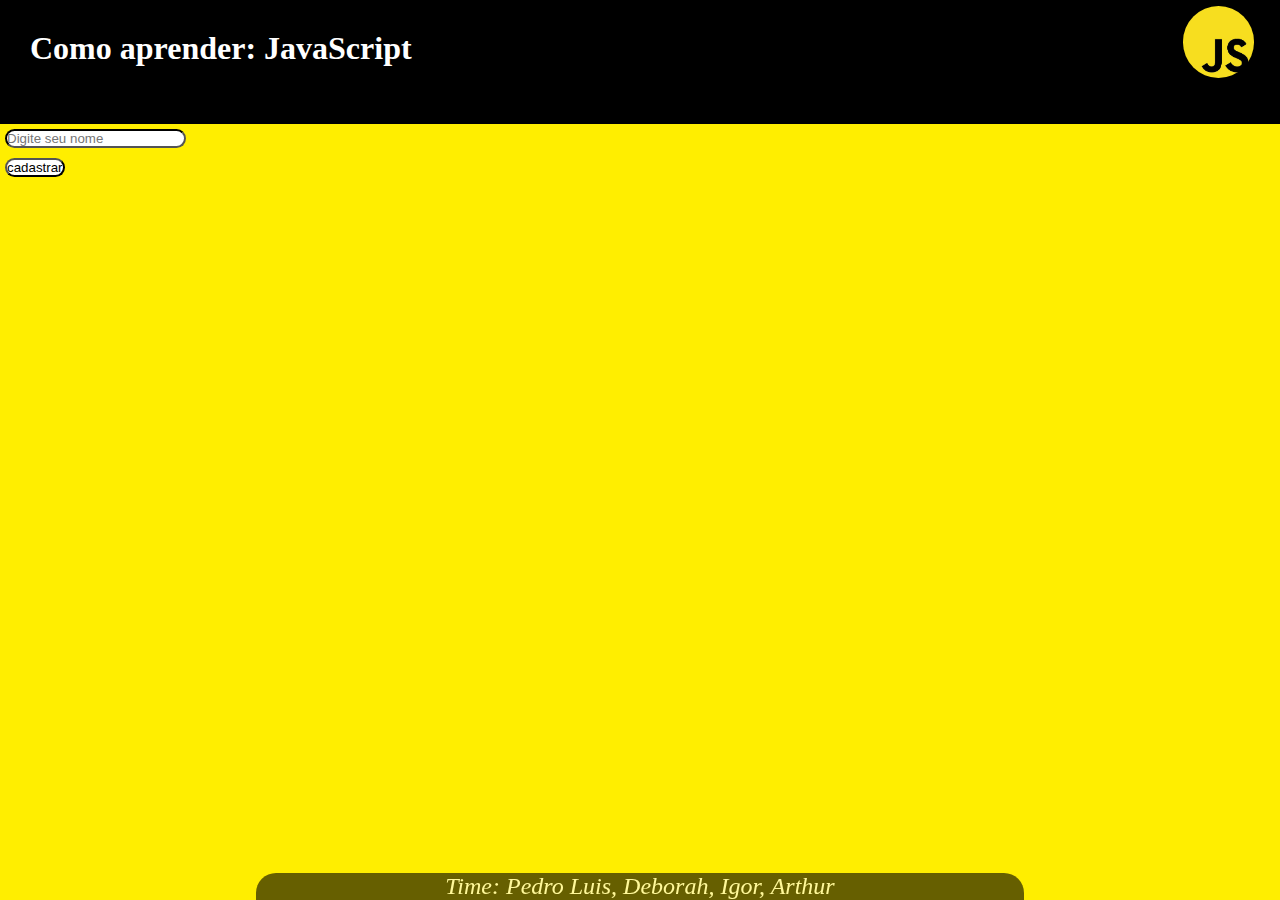
<file: index.html>
<!DOCTYPE html>
<html lang="pt-br">

<head>
    <meta charset="UTF-8">
    <link rel="stylesheet" href="css/main.css">
    <script src="js/main.js" defer></script>
    <title>Aprendendo javascript</title>
</head>

<body>
    <div class="wrapper">

        <h1 class="box">Como aprender: JavaScript
            <div class="inmg">
                <img src="img/js.jfif" alt="Logo">

            </div>

        </h1>

        <div class="container">

            <input type="text" id="valor" placeholder="Digite seu nome" class="input">

            <input type="submit" id="btn-div" value="cadastrar" onclick="capturar()" class="But">

        </div>



        <div id="ma" class="hidden">

            <ul>
                <li><a href="sobrejs.html" type="blank"> 1-Um pouco sobre JS </a></li>
                <li><a href="tipagem.html" type="blank"> 2-Tipagem </a></li>
                <li><a href="declaracao.html" type="blank"> 3-declarações/variaveis </a></li>

            </ul>
            <div class="usu">Seja bem vindo:
                <p id="valorDigitado">

                </p>
            </div>

            <div class="monk">
                <img src="img/Monkey" alt="">

            </div>
        </div>
    </div>


</body>
<div class="box-foo">
    <footer> Time: Pedro Luis, Deborah, Igor, Arthur </footer>
</div>

</html>
</file>
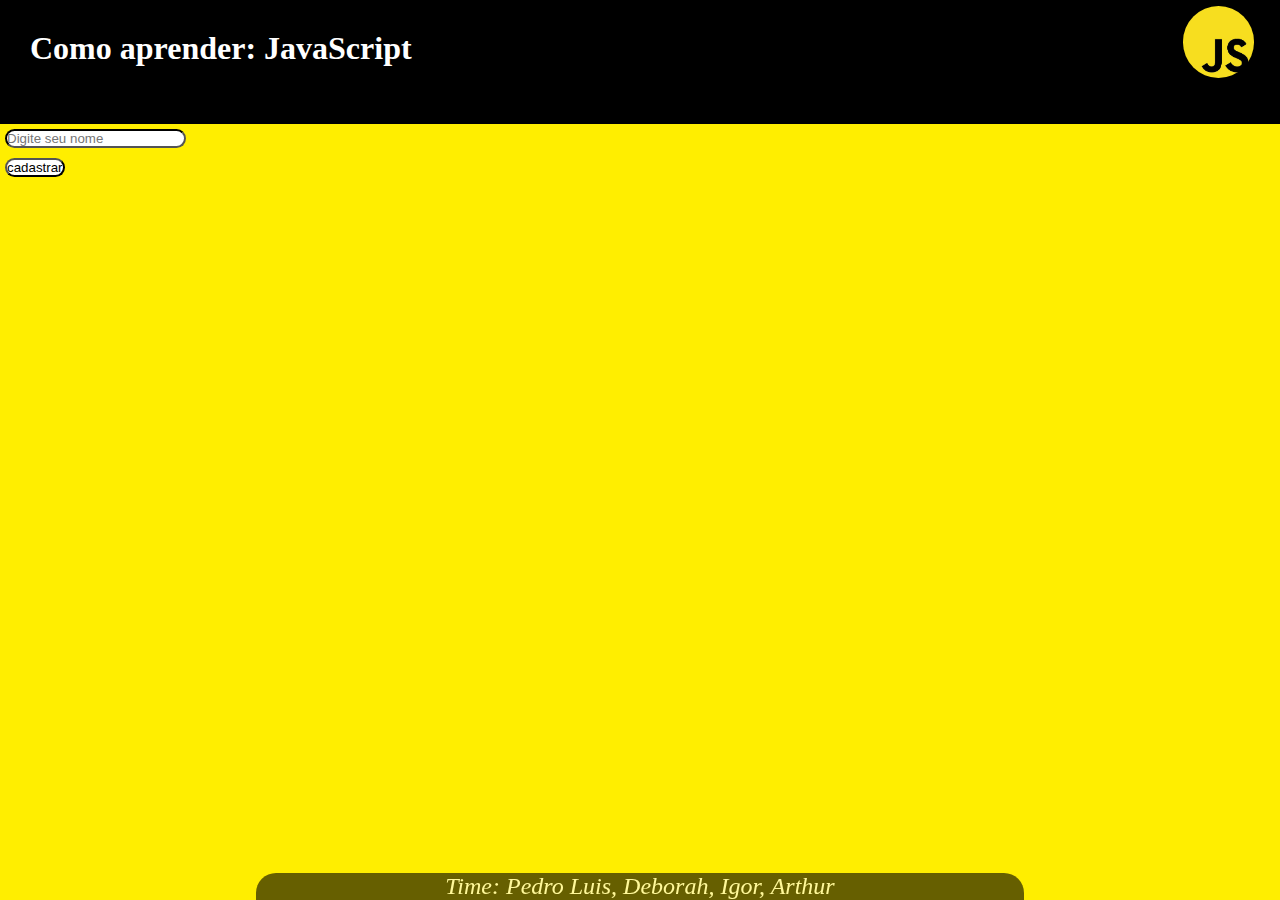
<file: 1.html>
<!DOCTYPE html>
<html lang="pt-br">

<head>
    <meta charset="UTF-8">
    <link rel="stylesheet" href="css/main.css">
    <script src="js/main.js" defer></script>
    <title>Aprendendo javascript</title>
</head>

<body>
    <div class="wrapper">

        <h1 class="box">Como aprender: JavaScript
            <div class="inmg">
                <img src="img/js.jfif" alt="Logo">

            </div>

        </h1>

        <div class="container">

            <input type="text" id="valor" placeholder="Digite seu nome" class="input">

            <input type="submit" id="btn-div" value="cadastrar" onclick="capturar()" class="But">

        </div>



        <div id="ma" class="hidden">

            <ul>
                <li><a href="2.html" type="blank"> 1-Um pouco sobre JS </a></li>
                <li><a href="3.html" type="blank"> 2-Tipagem </a></li>
                <li><a href="4.html" type="blank"> 3-declarações/variaveis </a></li>

            </ul>
            <div class="usu">Seja bem vindo:
                <p id="valorDigitado">

                </p>
            </div>

            <div class="monk">
                <img src="img/Monkey" alt="">

            </div>
        </div>
    </div>


</body>
<div class="box-foo">
    <footer> Time: Pedro Luis, Deborah, Igor, Arthur </footer>
</div>

</html>
</file>
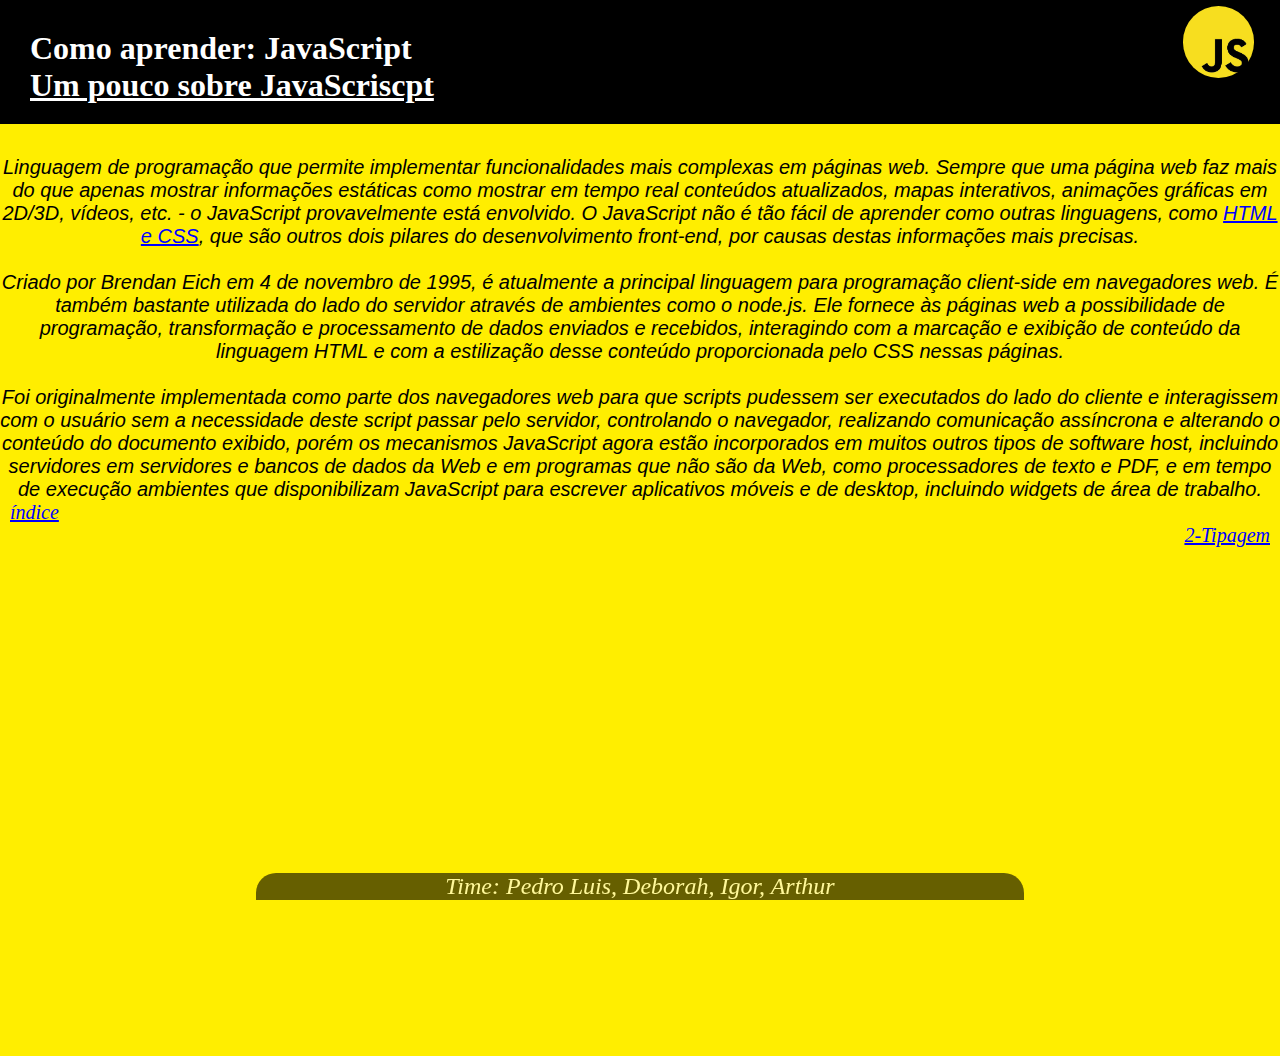
<file: 2.html>
<!DOCTYPE html>
<html lang="pt-br">

<head>
    <meta charset="UTF-8">
    <link rel="stylesheet" href="css/main.css">
    <script src="js/main.js" defer></script>
    <title>Aprendendo javascript</title>
</head>

<body>
    <div class="wrapper">

        <h1 class="box">Como aprender: JavaScript</br>
            <u>Um pouco sobre JavaScriscpt</u>
            <div class="inmg">
                <img src="img/js.jfif" alt="Logo">
            </div>
        </h1>
        <div class="text1">

            <p> Linguagem de programação que permite implementar funcionalidades mais complexas em páginas web. Sempre
                que uma página web faz mais do que apenas mostrar informações estáticas como mostrar em tempo real
                conteúdos atualizados, mapas interativos, animações
                gráficas em 2D/3D, vídeos, etc. - o JavaScript provavelmente está envolvido. O JavaScript não é tão
                fácil de aprender como outras linguagens, como <u style="color: blue;">HTML e CSS</u>, que são outros dois pilares do
                desenvolvimento front-end, por causas destas
                informações mais precisas.
            </p></br>
            <p>Criado por Brendan Eich em 4 de novembro de 1995, é atualmente a principal
                linguagem para programação client-side em navegadores web. É também bastante utilizada do lado do
                servidor através de ambientes como
                o node.js. Ele fornece às páginas web a possibilidade de programação, transformação e processamento de
                dados enviados e recebidos, interagindo com a marcação e exibição de conteúdo da linguagem HTML e com a
                estilização desse conteúdo proporcionada
                pelo CSS nessas páginas.
            </p></br>
            <p> Foi originalmente implementada como parte dos navegadores web para que scripts
                pudessem ser executados do lado do cliente e interagissem com o usuário sem a necessidade deste script
                passar pelo servidor, controlando
                o navegador, realizando comunicação assíncrona e alterando o conteúdo do documento exibido, porém os
                mecanismos JavaScript agora estão incorporados em muitos outros tipos de software host, incluindo
                servidores em servidores e bancos de
                dados da Web e em programas que não são da Web, como processadores de texto e PDF, e em tempo de
                execução ambientes que disponibilizam JavaScript para escrever aplicativos móveis e de desktop,
                incluindo widgets de área de trabalho.


            </p>



            <li class="li"><a href="1.html">índice</a></li>
            <li class="lin"><a href="3.html">2-Tipagem</a></li>

        </div>
        <div class="box-foo">
            <footer> Time: Pedro Luis, Deborah, Igor, Arthur </footer>
        </div>
    </div>
</body>

</html>
</file>
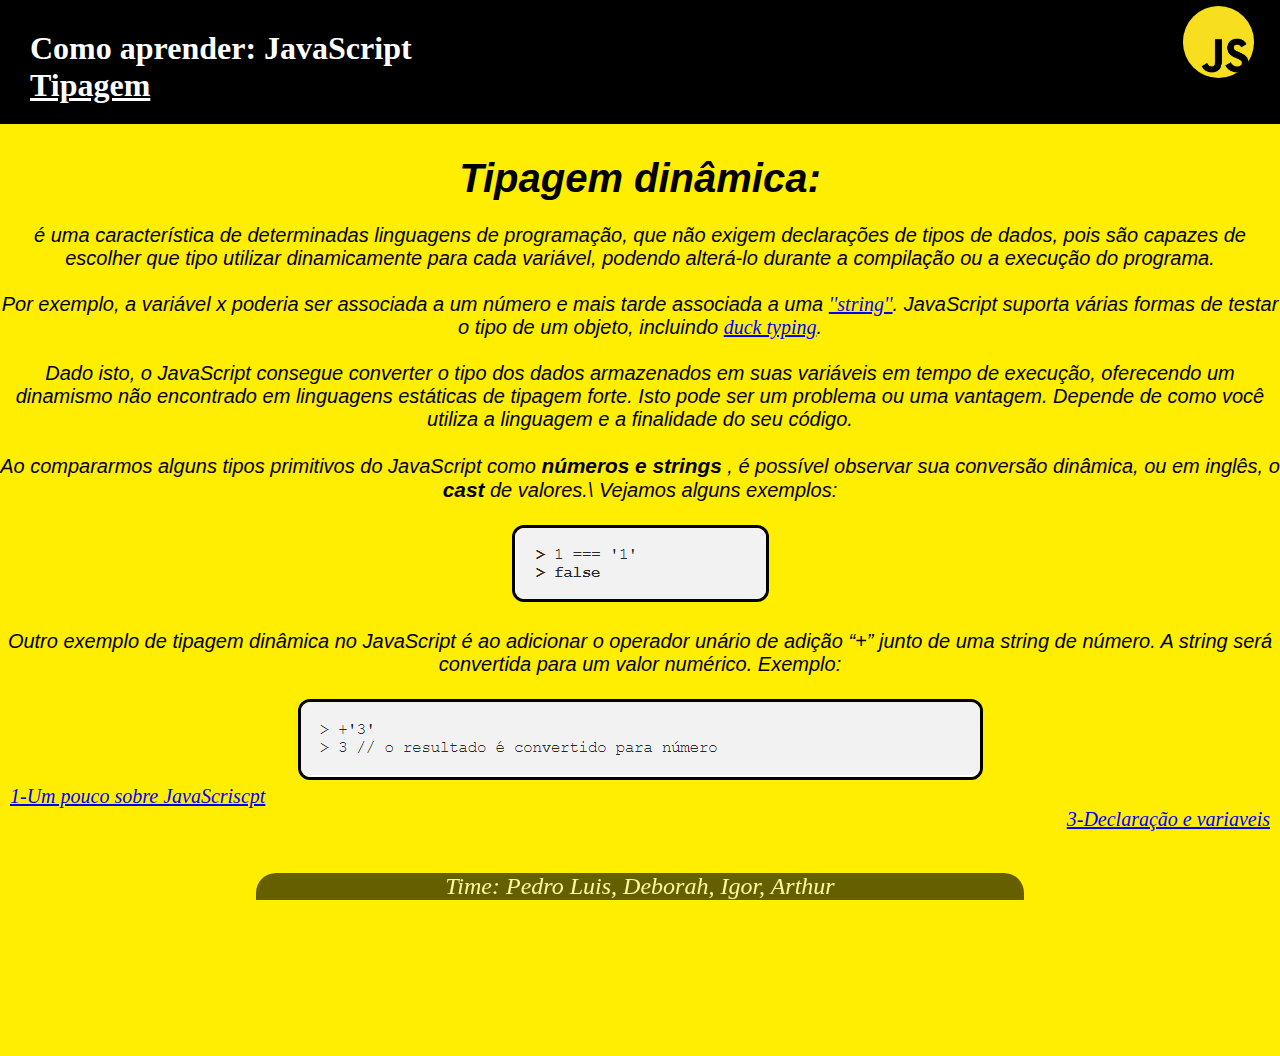
<file: 3.html>
<!DOCTYPE html>
<html lang="pt-br">

<head>
    <meta charset="UTF-8">
    <link rel="stylesheet" href="css/main.css">
    <title>Aprendendo javascript</title>
</head>

<body>
    <div class="wrapper">

        <h1 class="box">Como aprender: JavaScript</br>
            <u>Tipagem</u>
            <div class="inmg">
                <img src="img/js.jfif" alt="Logo">
            </div>
        </h1>
        <div class="text1">


            <h1>Tipagem dinâmica:</h1></br>
            <p> é uma característica de determinadas linguagens de programação, que não exigem declarações de tipos de
                dados, pois são capazes de escolher que tipo utilizar dinamicamente para cada variável, podendo
                alterá-lo durante a compilação ou a execução do programa.</p></br>

            <p>Por exemplo, a variável x poderia ser associada a um número e mais tarde associada a uma <a
                    href="https://developer.mozilla.org/pt-BR/docs/Web/JavaScript/Reference/Global_Objects/String">''string''</a>.
                JavaScript suporta várias formas de testar o tipo de um objeto, incluindo <a
                    href="https://stackoverflow.com/questions/4205130/what-is-duck-typing">duck typing</a>.</p></br>

            <p>Dado isto, o JavaScript consegue converter o tipo
                dos dados armazenados em suas variáveis em tempo de execução, oferecendo um dinamismo não encontrado em
                linguagens estáticas de tipagem forte. Isto pode ser um problema ou uma vantagem. Depende de como você
                utiliza a linguagem e a finalidade
                do seu código.</p></br>
            <p> Ao compararmos alguns tipos primitivos do JavaScript como <b>números e strings</b> , é possível
                observar sua conversão dinâmica, ou em inglês, o <b>cast</b> de valores.\ Vejamos alguns exemplos:</p>
            </br>
            <div class="exemplo">
                <img src="img/exemplo.3.png" alt="exemplo 2">
            </div></br>

            <p>Outro exemplo de tipagem dinâmica no JavaScript
                é ao adicionar o operador unário de adição “+” junto de uma string de número. A string será convertida
                para um valor numérico. Exemplo:
            </p></br>
            <div class="exemplo">
                <img src="img/exemplo.3.-2.png" alt="exemplo 3">
            </div>






            <li class="li"><a href="2.html">1-Um pouco sobre JavaScriscpt</a></li>
            <li class="lin"><a href="4.html">3-Declaração e variaveis</a></li>

        </div>
        <div class="box-foo">
            <footer> Time: Pedro Luis, Deborah, Igor, Arthur </footer>
        </div>




    </div>
</body>



</html>
</file>
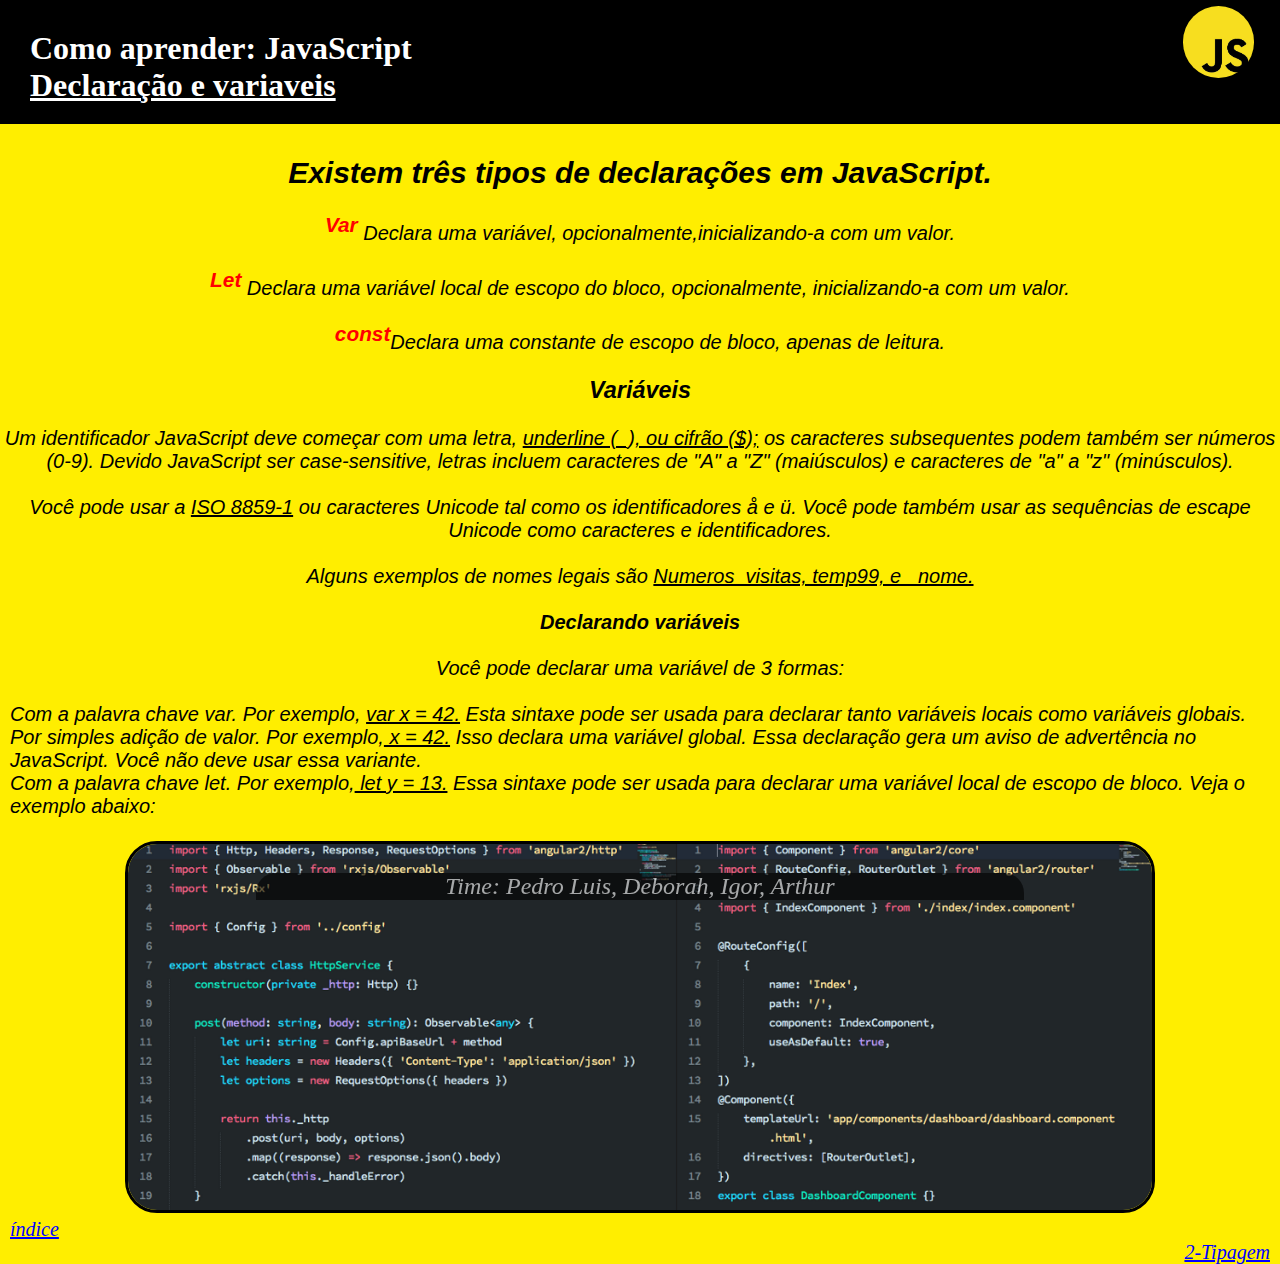
<file: 4.html>
<!DOCTYPE html>
<html lang="pt-br">

<head>
    <meta charset="UTF-8">
    <link rel="stylesheet" href="css/main.css">
    <title>Aprendendo javascript</title>
</head>

<body>
    <div class="wrapper">

        <h1 class="box">Como aprender: JavaScript</br>
            <u>Declaração e variaveis</u>
            <div class="inmg">
                <img src="img/js.jfif" alt="Logo">
            </div>
        </h1>

        <div class="text1">
            <h2>
                Existem três tipos de declarações em JavaScript.
            </h2><br>


            <p>
                <sup><b>Var</b></sup> Declara uma variável, opcionalmente,inicializando-a com um valor.
            </p><br>
            <p>
                <sup><b>Let</b></sup> Declara uma variável local de escopo do bloco, opcionalmente,
                inicializando-a com um valor.
            </p><br>
            <p>
                <sup><b>const</b></sup>Declara uma constante
                de escopo de bloco, apenas de leitura.
            </p><br>

            <h3>Variáveis</h3><br>
            <p>
                Um identificador JavaScript deve começar com uma letra,
                <u>underline (_), ou cifrão ($);</u> os caracteres subsequentes podem também ser números (0-9). Devido
                JavaScript ser case-sensitive, letras
                incluem caracteres de "A" a "Z" (maiúsculos) e caracteres de "a" a "z" (minúsculos).
            </p><br>
            <p>
                Você pode usar a <u>ISO 8859-1</u> ou caracteres Unicode tal como os identificadores å e ü. Você pode
                também
                usar as sequências
                de escape Unicode como caracteres
                e identificadores.
            </p> <br>
            <p>
                Alguns exemplos de nomes legais são <u> Numeros_visitas, temp99, e _nome.</u>

            </p><br>
            <h4>Declarando variáveis</h4><br>
            <p>Você pode declarar uma variável de 3 formas:</p><br>

            <div class="li">
                <li>Com a palavra chave var. Por exemplo, <u> var x = 42.</u> Esta sintaxe pode ser usada para declarar
                    tanto
                    variáveis locais como variáveis globais.</li>
                <li>Por simples adição de valor. Por exemplo,<u> x = 42.</u> Isso declara uma variável global. Essa
                    declaração
                    gera um aviso de advertência no JavaScript. Você não deve usar essa variante.</li>
                <li>Com a palavra chave let. Por exemplo,<u> let y = 13.</u> Essa sintaxe pode ser usada para declarar
                    uma
                    variável local de escopo de bloco. Veja o exemplo abaixo: </li>
            </div><br>

            <div class="let-exemple">
                <img src="img/let" alt="Exemplo">
            </div>

            <li class="li"><a href="1.html">índice</a></li>
            <li class="lin"><a href="3.html">2-Tipagem</a></li>

        </div>

        <div class="box-foo">
           
            <footer> Time: Pedro Luis, Deborah, Igor, Arthur </footer>
        
        </div>
        </div>


</body>


</html>
</file>
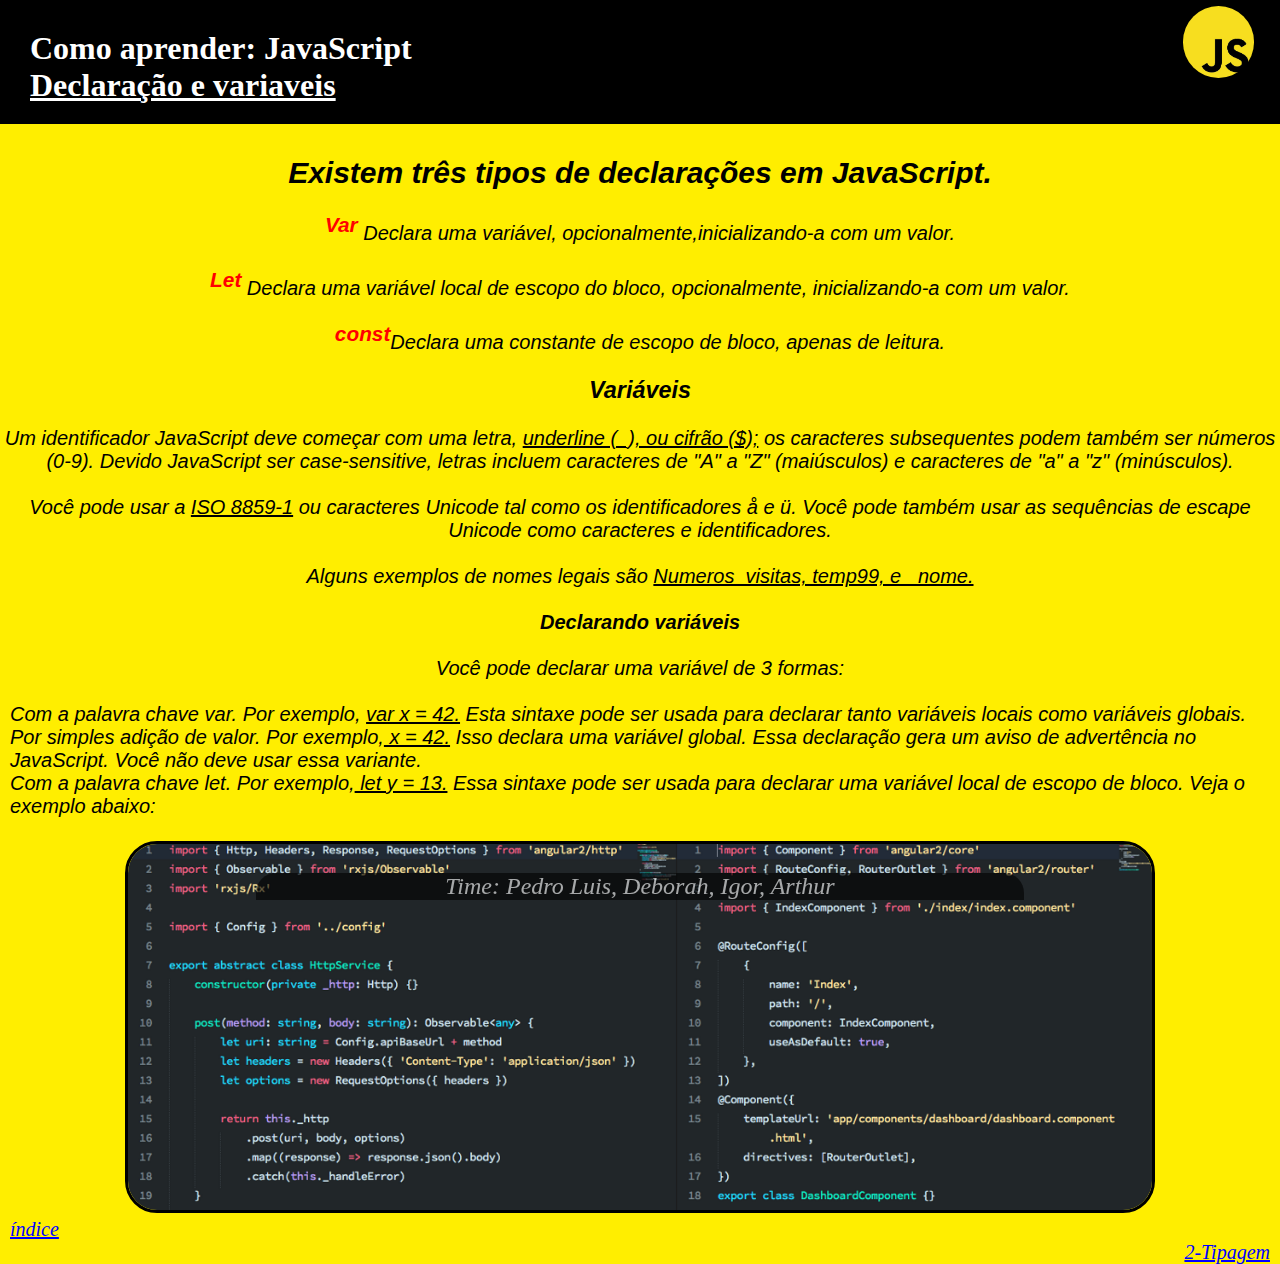
<file: declaracao.html>
<!DOCTYPE html>
<html lang="pt-br">

<head>
    <meta charset="UTF-8">
    <link rel="stylesheet" href="css/main.css">
    <title>Aprendendo javascript</title>
</head>

<body>
    <div class="wrapper">

        <h1 class="box">Como aprender: JavaScript</br>
            <u>Declaração e variaveis</u>
            <div class="inmg">
                <img src="img/js.jfif" alt="Logo">
            </div>
        </h1>

        <div class="text1">
            <h2>
                Existem três tipos de declarações em JavaScript.
            </h2><br>


            <p>
                <sup><b>Var</b></sup> Declara uma variável, opcionalmente,inicializando-a com um valor.
            </p><br>
            <p>
                <sup><b>Let</b></sup> Declara uma variável local de escopo do bloco, opcionalmente,
                inicializando-a com um valor.
            </p><br>
            <p>
                <sup><b>const</b></sup>Declara uma constante
                de escopo de bloco, apenas de leitura.
            </p><br>

            <h3>Variáveis</h3><br>
            <p>
                Um identificador JavaScript deve começar com uma letra,
                <u>underline (_), ou cifrão ($);</u> os caracteres subsequentes podem também ser números (0-9). Devido
                JavaScript ser case-sensitive, letras
                incluem caracteres de "A" a "Z" (maiúsculos) e caracteres de "a" a "z" (minúsculos).
            </p><br>
            <p>
                Você pode usar a <u>ISO 8859-1</u> ou caracteres Unicode tal como os identificadores å e ü. Você pode
                também
                usar as sequências
                de escape Unicode como caracteres
                e identificadores.
            </p> <br>
            <p>
                Alguns exemplos de nomes legais são <u> Numeros_visitas, temp99, e _nome.</u>

            </p><br>
            <h4>Declarando variáveis</h4><br>
            <p>Você pode declarar uma variável de 3 formas:</p><br>

            <div class="li">
                <li>Com a palavra chave var. Por exemplo, <u> var x = 42.</u> Esta sintaxe pode ser usada para declarar
                    tanto
                    variáveis locais como variáveis globais.</li>
                <li>Por simples adição de valor. Por exemplo,<u> x = 42.</u> Isso declara uma variável global. Essa
                    declaração
                    gera um aviso de advertência no JavaScript. Você não deve usar essa variante.</li>
                <li>Com a palavra chave let. Por exemplo,<u> let y = 13.</u> Essa sintaxe pode ser usada para declarar
                    uma
                    variável local de escopo de bloco. Veja o exemplo abaixo: </li>
            </div><br>

            <div class="let-exemple">
                <img src="img/let" alt="Exemplo">
            </div>

            <li class="li"><a href="index.html">índice</a></li>
            <li class="lin"><a href="tipagem.html">2-Tipagem</a></li>

        </div>

        <div class="box-foo">
           
            <footer> Time: Pedro Luis, Deborah, Igor, Arthur </footer>
        
        </div>
        </div>


</body>


</html>
</file>
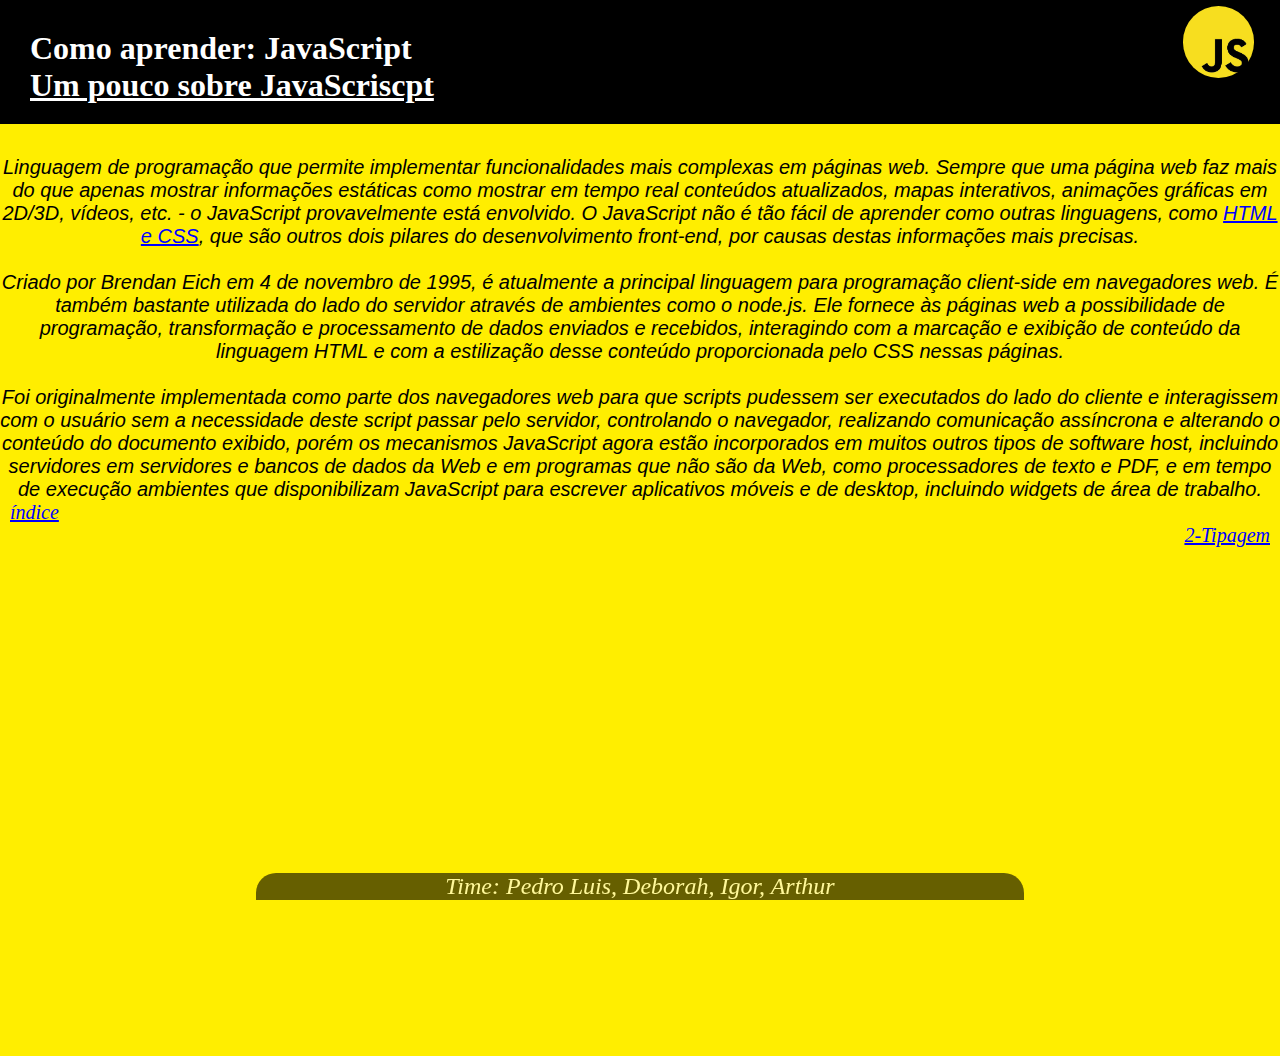
<file: sobrejs.html>
<!DOCTYPE html>
<html lang="pt-br">

<head>
    <meta charset="UTF-8">
    <link rel="stylesheet" href="css/main.css">
    <script src="js/main.js" defer></script>
    <title>Aprendendo javascript</title>
</head>

<body>
    <div class="wrapper">

        <h1 class="box">Como aprender: JavaScript</br>
            <u>Um pouco sobre JavaScriscpt</u>
            <div class="inmg">
                <img src="img/js.jfif" alt="Logo">
            </div>
        </h1>
        <div class="text1">

            <p> Linguagem de programação que permite implementar funcionalidades mais complexas em páginas web. Sempre
                que uma página web faz mais do que apenas mostrar informações estáticas como mostrar em tempo real
                conteúdos atualizados, mapas interativos, animações
                gráficas em 2D/3D, vídeos, etc. - o JavaScript provavelmente está envolvido. O JavaScript não é tão
                fácil de aprender como outras linguagens, como <u style="color: blue;">HTML e CSS</u>, que são outros dois pilares do
                desenvolvimento front-end, por causas destas
                informações mais precisas.
            </p></br>
            <p>Criado por Brendan Eich em 4 de novembro de 1995, é atualmente a principal
                linguagem para programação client-side em navegadores web. É também bastante utilizada do lado do
                servidor através de ambientes como
                o node.js. Ele fornece às páginas web a possibilidade de programação, transformação e processamento de
                dados enviados e recebidos, interagindo com a marcação e exibição de conteúdo da linguagem HTML e com a
                estilização desse conteúdo proporcionada
                pelo CSS nessas páginas.
            </p></br>
            <p> Foi originalmente implementada como parte dos navegadores web para que scripts
                pudessem ser executados do lado do cliente e interagissem com o usuário sem a necessidade deste script
                passar pelo servidor, controlando
                o navegador, realizando comunicação assíncrona e alterando o conteúdo do documento exibido, porém os
                mecanismos JavaScript agora estão incorporados em muitos outros tipos de software host, incluindo
                servidores em servidores e bancos de
                dados da Web e em programas que não são da Web, como processadores de texto e PDF, e em tempo de
                execução ambientes que disponibilizam JavaScript para escrever aplicativos móveis e de desktop,
                incluindo widgets de área de trabalho.


            </p>



            <li class="li"><a href="index.html">índice</a></li>
            <li class="lin"><a href="tipagem.html">2-Tipagem</a></li>

        </div>
        <div class="box-foo">
            <footer> Time: Pedro Luis, Deborah, Igor, Arthur </footer>
        </div>
    </div>
</body>

</html>
</file>
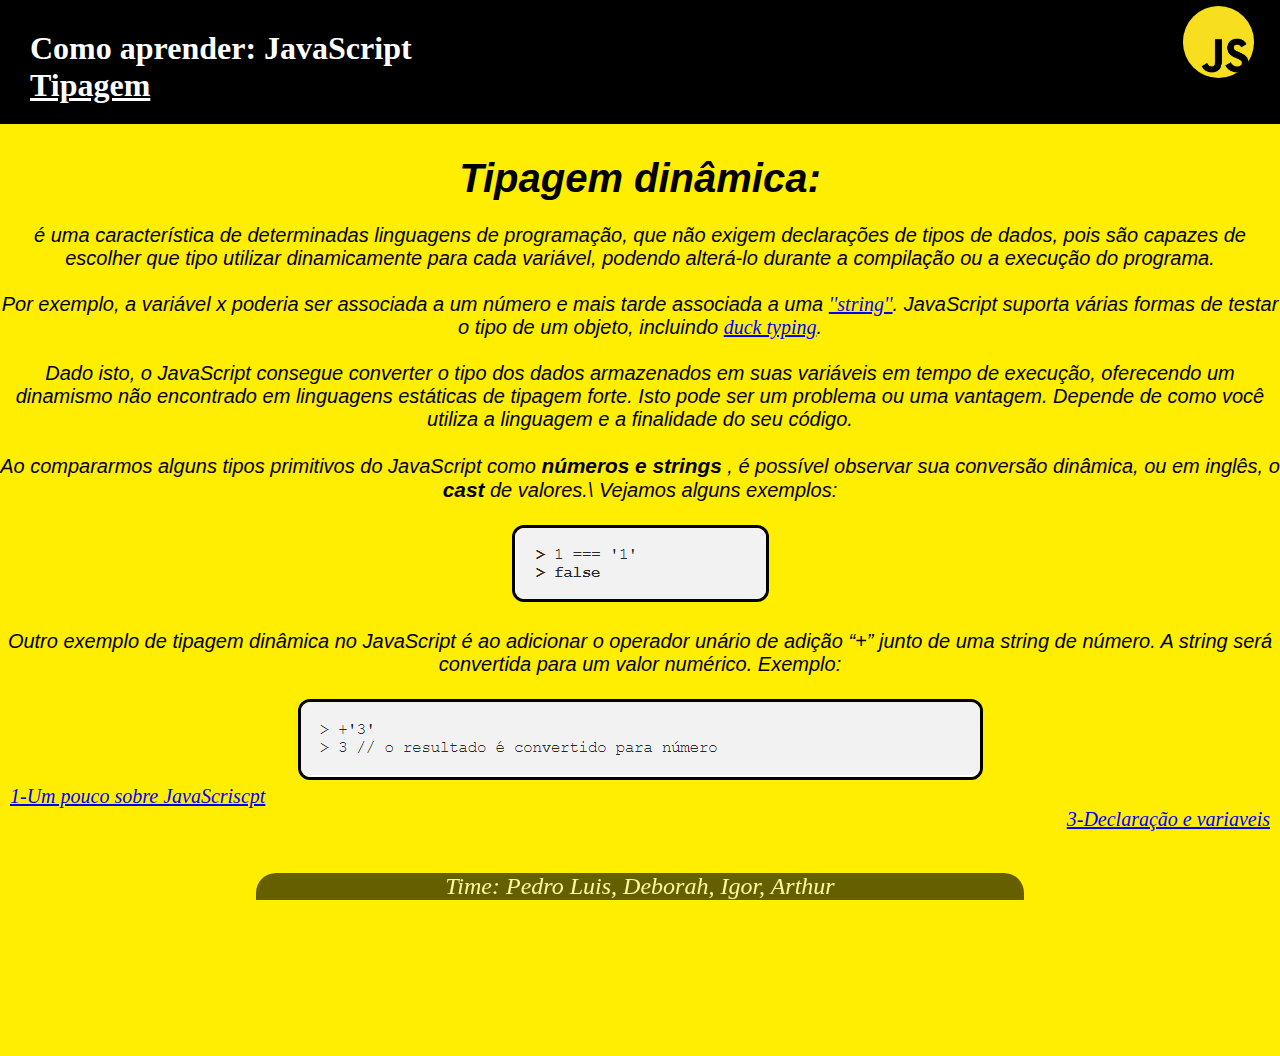
<file: tipagem.html>
<!DOCTYPE html>
<html lang="pt-br">

<head>
    <meta charset="UTF-8">
    <link rel="stylesheet" href="css/main.css">
    <title>Aprendendo javascript</title>
</head>

<body>
    <div class="wrapper">

        <h1 class="box">Como aprender: JavaScript</br>
            <u>Tipagem</u>
            <div class="inmg">
                <img src="img/js.jfif" alt="Logo">
            </div>
        </h1>
        <div class="text1">


            <h1>Tipagem dinâmica:</h1></br>
            <p> é uma característica de determinadas linguagens de programação, que não exigem declarações de tipos de
                dados, pois são capazes de escolher que tipo utilizar dinamicamente para cada variável, podendo
                alterá-lo durante a compilação ou a execução do programa.</p></br>

            <p>Por exemplo, a variável x poderia ser associada a um número e mais tarde associada a uma <a
                    href="https://developer.mozilla.org/pt-BR/docs/Web/JavaScript/Reference/Global_Objects/String">''string''</a>.
                JavaScript suporta várias formas de testar o tipo de um objeto, incluindo <a
                    href="https://stackoverflow.com/questions/4205130/what-is-duck-typing">duck typing</a>.</p></br>

            <p>Dado isto, o JavaScript consegue converter o tipo
                dos dados armazenados em suas variáveis em tempo de execução, oferecendo um dinamismo não encontrado em
                linguagens estáticas de tipagem forte. Isto pode ser um problema ou uma vantagem. Depende de como você
                utiliza a linguagem e a finalidade
                do seu código.</p></br>
            <p> Ao compararmos alguns tipos primitivos do JavaScript como <b>números e strings</b> , é possível
                observar sua conversão dinâmica, ou em inglês, o <b>cast</b> de valores.\ Vejamos alguns exemplos:</p>
            </br>
            <div class="exemplo">
                <img src="img/exemplo.3.png" alt="exemplo 2">
            </div></br>

            <p>Outro exemplo de tipagem dinâmica no JavaScript
                é ao adicionar o operador unário de adição “+” junto de uma string de número. A string será convertida
                para um valor numérico. Exemplo:
            </p></br>
            <div class="exemplo">
                <img src="img/exemplo.3.-2.png" alt="exemplo 3">
            </div>






            <li class="li"><a href="sobrejs.html">1-Um pouco sobre JavaScriscpt</a></li>
            <li class="lin"><a href="declaracao.html">3-Declaração e variaveis</a></li>

        </div>
        <div class="box-foo">
            <footer> Time: Pedro Luis, Deborah, Igor, Arthur </footer>
        </div>




    </div>
</body>



</html>
</file>
<file: css/main.css>
* {
                        margin: 0;
                        padding: 0;
                    }

                    body {
                        height: 100%;
                        background-color: #ffee00;
                    }

                    .input {
                        border-color: #000000;
                        border-radius: 10ch;
                        display: block;
                        margin: 5px;
                    }

                    .box {
                        background-color: black;
                        padding: 30px;
                        margin-top: 0;
                        color: #ffffff;
                        text-align: left;
                        height: 4rem;
                    }

                    .But {
                        background-color: white;
                        color: #000;
                        border-radius: 2ch;
                        margin: 5px;
                    }

                    .inmg {
                        display: flex;
                        align-items: flex-end;
                        justify-content: center;
                        width: 50%;
                    }

                    .inmg img {
                        position: absolute;
                        right: 2%;
                        top: 0.7%;
                        border-radius: 50%;
                        width: 5.6%;
                    }

                    .hidden {
                        display: none;
                    }

                    footer {
                        padding-top: 0;
                        color: #ffffff;
                        font-family: fantasy;
                        font-style: italic;
                        font-size: 1.5rem;
                    }

                    .text1 {
                        font-family: Helvetica;
                        font-style: oblique;
                        font-size: 20px;
                        width: 100%;
                        height: 100vh;
                        background-size: initial;
                        text-align: center;
                        margin-top: 2pc;
                       
                    }

                    a {
                        font-family: 'Franklin Gothic Medium';
                        color: blue;
                        text-align: center;
                    }

                    .box-foo {
                        background-color: black;
                        opacity: 60%;
                        position: fixed;
                        bottom: 0;
                        width: 60%;
                        margin-top: 10px;
                        margin-left: 20%;
                        border-top-right-radius: 20px;
                        border-top-left-radius: 20px;
                        text-align: center;
                        padding-top: -2px;
                    }

                    .monk img {
                        width: 100%;
                        height: 100%;
                    }

                    sup {
                        color: #ff0000;
                    }

                    .li {
                        text-align: left;
                        margin-left: 10px;
                    }

                    .lin {
                        text-align: right;
                        margin-right: 10px;
                    }

                    .let-exemple img {
                        border-radius: 2pc;
                        border-style: solid;
                        border-color: #000000;
                        width: 80%;
                    }

                    .usu {
                        position: absolute;
                        top: 39px;
                        left: 70%;
                        color: #ffffff;
                        font-family: 'Franklin Gothic Medium';
                        font-size: 1.5rem;
                    }
                    .exemplo img{
                        border-radius: 12px;
                        border-style: solid;
                        border-color: #000000;
                    }
                    b{
                     font-size: 1.3rem;
                    }
</file>
